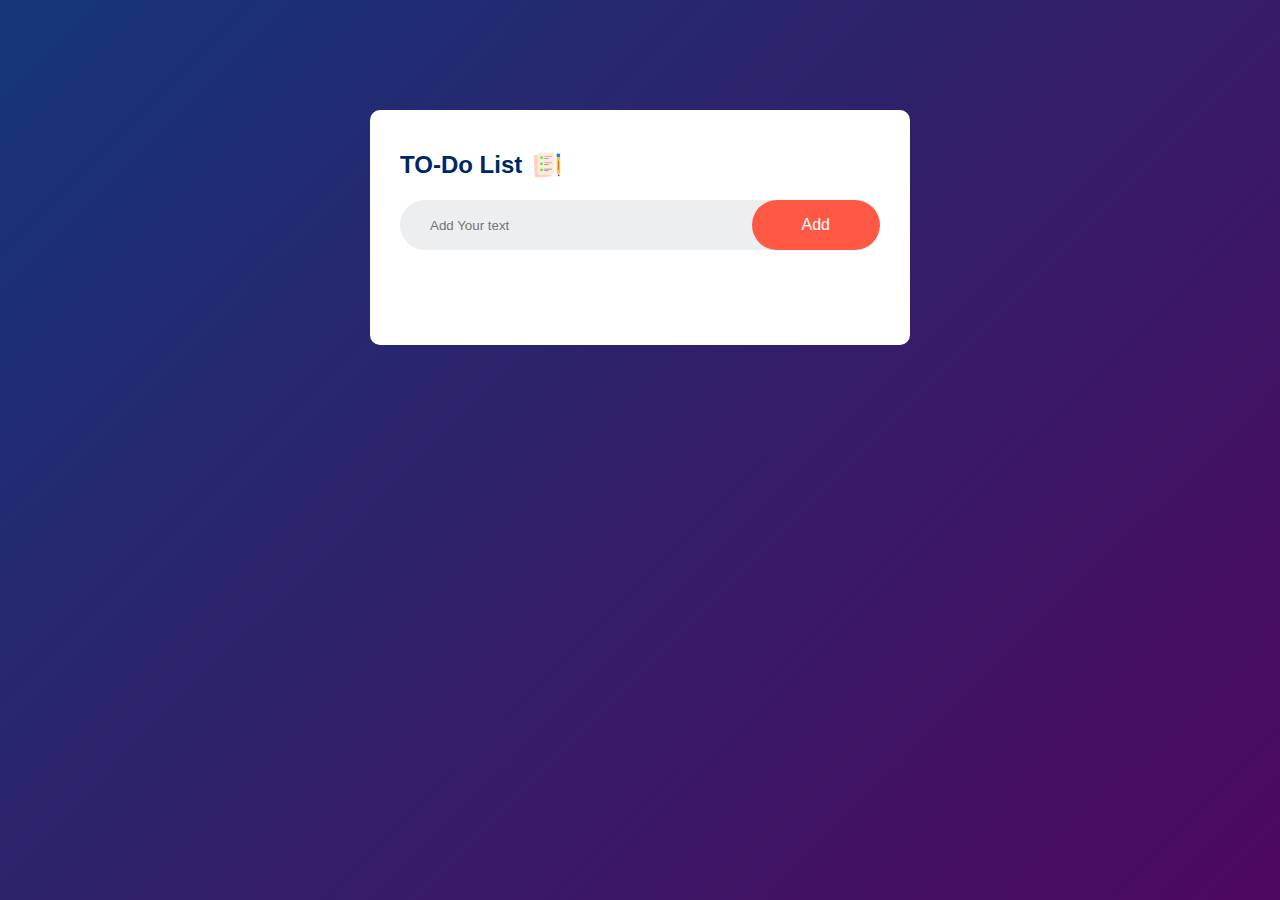
<file: TodoApp/index.html>
<!DOCTYPE html>
<html lang="en">
<head>
    <meta charset="UTF-8">
    <meta name="viewport" content="width=device-width, initial-scale=1.0">
    <title>Document</title>
    <link rel="stylesheet" href="./css/style.css">
</head>
<body>

    <div class="container">
        <div class="todo-app">
            <h2>TO-Do List <img src="./images/icon.png" alt="icon" ></h2>
            <div class="row">
                <input type="text" id="input-box" placeholder="Add Your text">
                <button onclick="addTask()">Add</button>
            </div>
            <ul id="list-container">
               
            </ul>
        </div>
    </div>

    <script src="./js/script.js"></script>
</body>
</html>
</file>
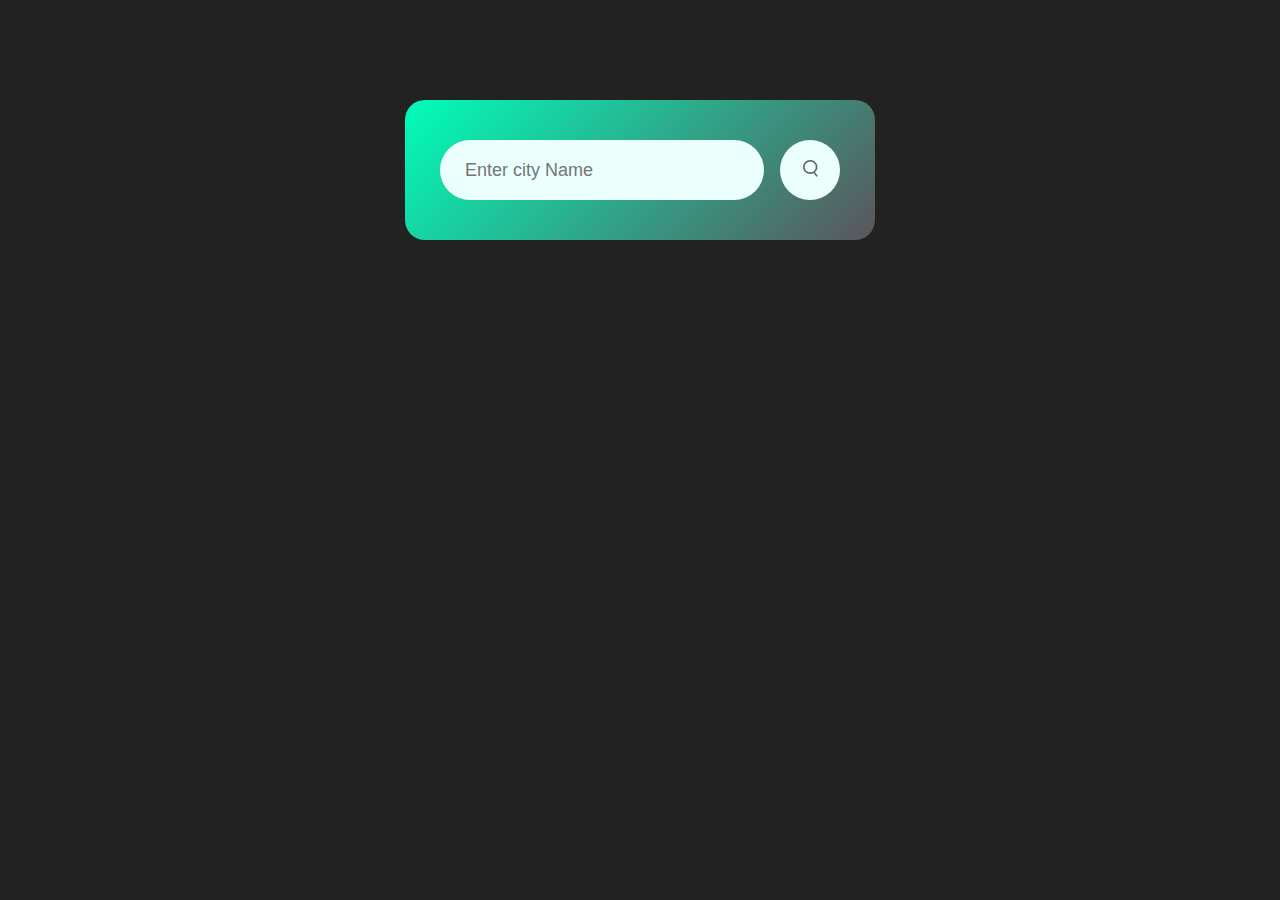
<file: WeatherApp/index.html>
<!DOCTYPE html>
<html lang="en">

<head>
    <meta charset="UTF-8">
    <meta name="viewport" content="width=device-width, initial-scale=1.0">
    <title>Document</title>
    <link rel="stylesheet" href="./css/style.css">
</head>

<body>
    <div class="card">
        <!-- search content -->
        <div class="search">
            <input type="text" placeholder="Enter city Name" spellcheck="false">
            <button type="button"><img src="./images/search.png" alt="search"></button>
        </div>

        <!-- Error -->

        <div class="err">
            <p>No City Found</p>
        </div>
        <!-- Error End  -->

        <!-- Main content -->

        <div class="weather">
            <img src="./images/rain.png" alt="rain.png" class="weather-icon">
            <h1 class="temp"></h1>
            <h2 class="city"></h2>
            <div class="details">

                <!-- first col -->

                <div class="col">
                    <img src="./images/humidity.png" alt="">
                    <div>
                        <p class="humidity"></p>
                        <p>humidity</p>
                    </div>
                </div>
                <!-- first col End-->
                <!-- second col -->
                <div class="col">
                    <img src="./images/wind.png" alt="">
                    <div>
                        <p class="wind"></p>
                        <p>Wind</p>
                    </div>
                </div>
                <!-- second col End -->
            </div>

        </div>
        <!-- Main Content End -->

    </div>

    <script src="./js/script.js"></script>
</body>

</html>
</file>
<file: TodoApp/css/style.css>
*{
    margin: 0;
    padding: 0;
    font-family: 'Poppins',sans-serif;
    box-sizing: border-box;
}
.container
{
    width: 100%;
    min-height: 100vh;
    background: linear-gradient(135deg,#153677,#4e085f);
    padding: 10px;
}
.todo-app
{
    width: 100%;
    max-width: 540px;
    background: #fff;
    margin: 100px auto 20px;
    padding: 40px 30px 70px;
    border-radius: 10px;

}

.todo-app h2
{
    color: #002765;
    display: flex;
    align-items: center;
    margin-bottom: 20px;
}

.todo-app h2 img
{
    width: 30px;
    margin-left: 10px;
    
}

.row
{
    display: flex;
    align-items: center;
    justify-content: space-between;
    background: #edeef0;
    border-radius: 30px;
    padding-left: 20px;
    margin-bottom: 25px;
}
input
{
    flex: 1;
    border: none;
    outline: none;
    background: transparent;
    padding: 10px;
    font-weight: 14px;
}
button
{
    border: none;
    outline: none;
    padding: 16px 50px;
    background: #ff5945;
    color: #fff;
    font-size: 16px;
    cursor: pointer;
    border-radius: 40px;
  
}
ul li
{
    list-style: none;
    font-size: 17px;
    padding: 12px 8px 12px 50px;
    user-select: none;
    cursor: pointer;
    position: relative;

}

ul li::before
{
    content: '';
    position: absolute;
    height: 28px;
    width: 28px;
    border-radius: 50%;
    background-image: url(/images/unchecked.png);
    background-size: cover;
    background-position: center;
    top: 12px;
    left: 0px;
}

ul li.checked
{
    color: #555;
    text-decoration: line-through;
}
ul li.checked::before
{
    background-image: url(/images/checked.png);
}

ul li span
{
    position: absolute;
    right: 0;
    top: 5px;
    width: 40px;
    height:40px;
    font-size: 22px;
    color: #555;
    line-height: 40px;
    text-align: center;
    border-radius: 50%;
}
ul li span:hover
{
    background-color: red;
    color: white;
}
</file>
<file: WeatherApp/css/style.css>
*{
    margin: 0;
    padding: 0;
    font-family: 'poppins',sans-serif;
    box-sizing: border-box;
}
body
{
    background-color: #222;
}
.card
{
    width: 90%;
    max-width: 470px;
    background: linear-gradient(135deg,#00feba,#5b545b);
    color: #fff;
    margin: 100px auto 0;
    border-radius: 20px;
    padding: 40px 35px;
    text-align: center;
}
.search
{
    width: 100%;
    display: flex;
    align-self: center;
    justify-content: space-between;
}
.search input
{
    border: 0;
    outline: 0;
    background-color: #ebfffc;
    color: #555;
    padding: 10px 25px;
    height: 60px;
    border-radius: 30px;
    flex: 1;
    margin-right: 16px;
    font-size: 18px;
}
.search button
{
    border: 0;
    outline: 0;
    background-color: #ebfffc;
    border-radius: 50%;
    width: 60px;
    height: 60px;
    cursor: pointer;
}
.search button img
{
    width: 15px;
}
.weather-icon
{
    width: 170px;
    margin-top: 30px;

}
.weather
{
    display: none;
}
.weather h1
{
    font-size: 80px;
    font-weight: 500;
   
}
.weather h2
{
    
    font-size: 45px;
    font-weight: 400;
    margin-top: -10px;
}
.details
{
    display: flex;
    align-items: center;
    justify-content: space-between;
    padding: 0 20px;
    margin-top: 50px;
}
.col
{
    display: flex;
    align-items: center;
    text-align: left;
}
.col img
{
    width: 40px;
    margin-right: 10px;
}
.humidity,.wind
{
    font-size: 28px;
   
   
}
.err
{
    margin-top: 10px;
    background-color: #00feba;
    display: none;
}
.err p
{
    justify-content: left;
    text-align: left;
   padding: 8px;
   color: red;
}
</file>
